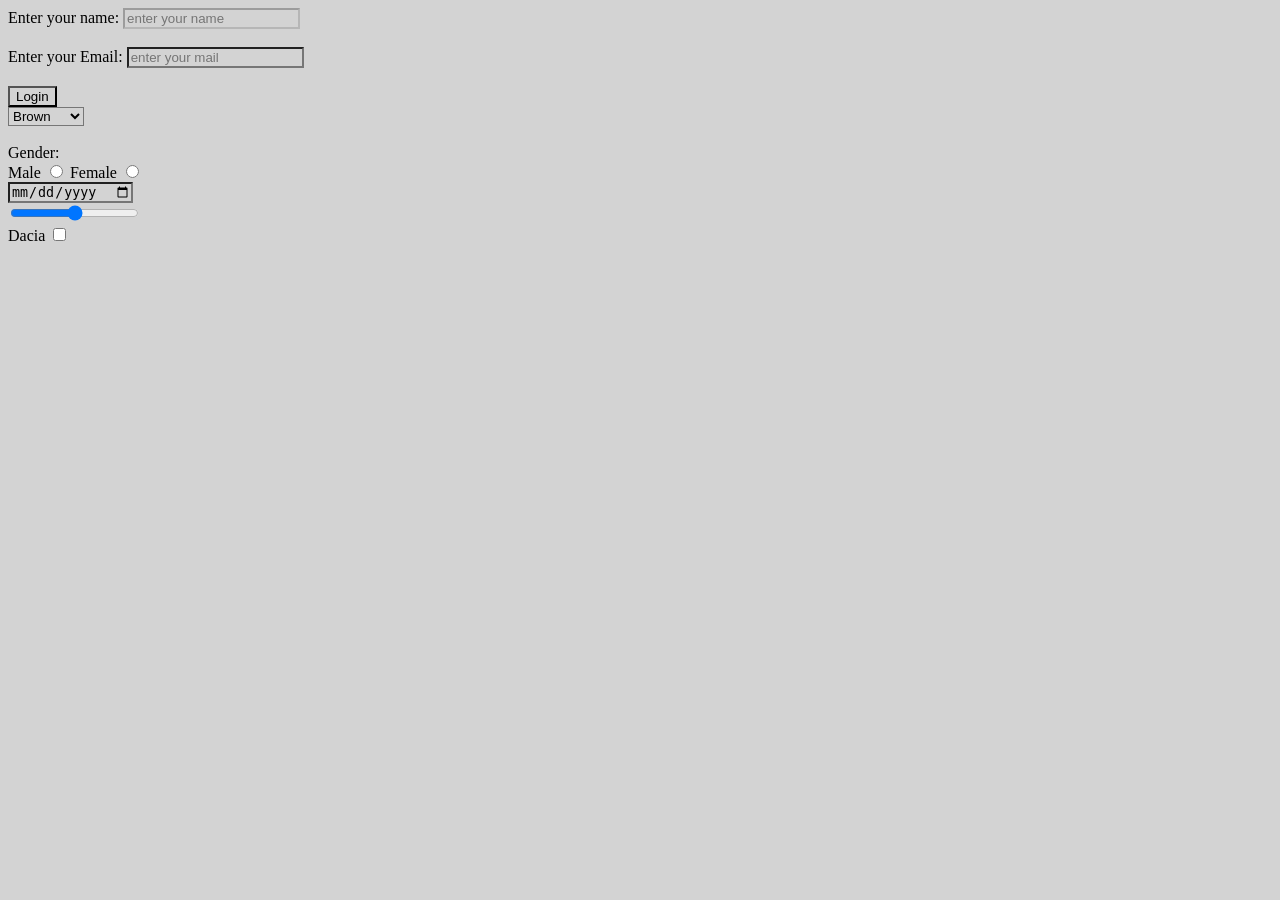
<file: index.html>
<!DOCTYPE html>
<html lang="en">
<head>
    <meta charset="UTF-8">
    <meta http-equiv="X-UA-Compatible" content="IE=edge">
    <meta name="viewport" content="width=device-width, initial-scale=1.0">
    <link rel="stylesheet" href="/CSS/style.css">
    <title>Form</title>
</head>
<body>
    <form action="">
        <div class="form-exemple">
            <label for="">Enter your name:</label>
            <input type="text" required value="" readonly disabled minlength="" placeholder="enter your name">
        </div><br>

        <div class="form-exemple">
            <label for="">Enter your Email:</label>
            <input type="email" placeholder="enter your mail">
        </div><br>

        <div class="submit">
            <input type="submit" value="Login">
        </div>
    </form>
    <select>
        <optgroup label="Dark Colors">
            <option>Brown</option>
            <option>Black</option>
            <option>Purple</option>
        </optgroup>
        <optgroup label="Light Colors">
            <option>Yellow</option>
            <option>White</option>
            <option>Pink</option>
        </optgroup>
    </select>

    <div class="gender"><br>
        <label for="gender">Gender:</label><br>
        <label>Male</label>
        <input type="radio" name="gender">
        <label>Female</label>
        <input type="radio" name="gender">
    </div>

    <div class="date">
        <label for="Date"></label>
        <input type="date">
    </div>
    <div class="range">
        <input type="range">
    </div>

    <div class="checkbox">
        <label for="">Dacia</label>
        <input type="checkbox" name="car">
    </div>
</body>
</html>
</file>
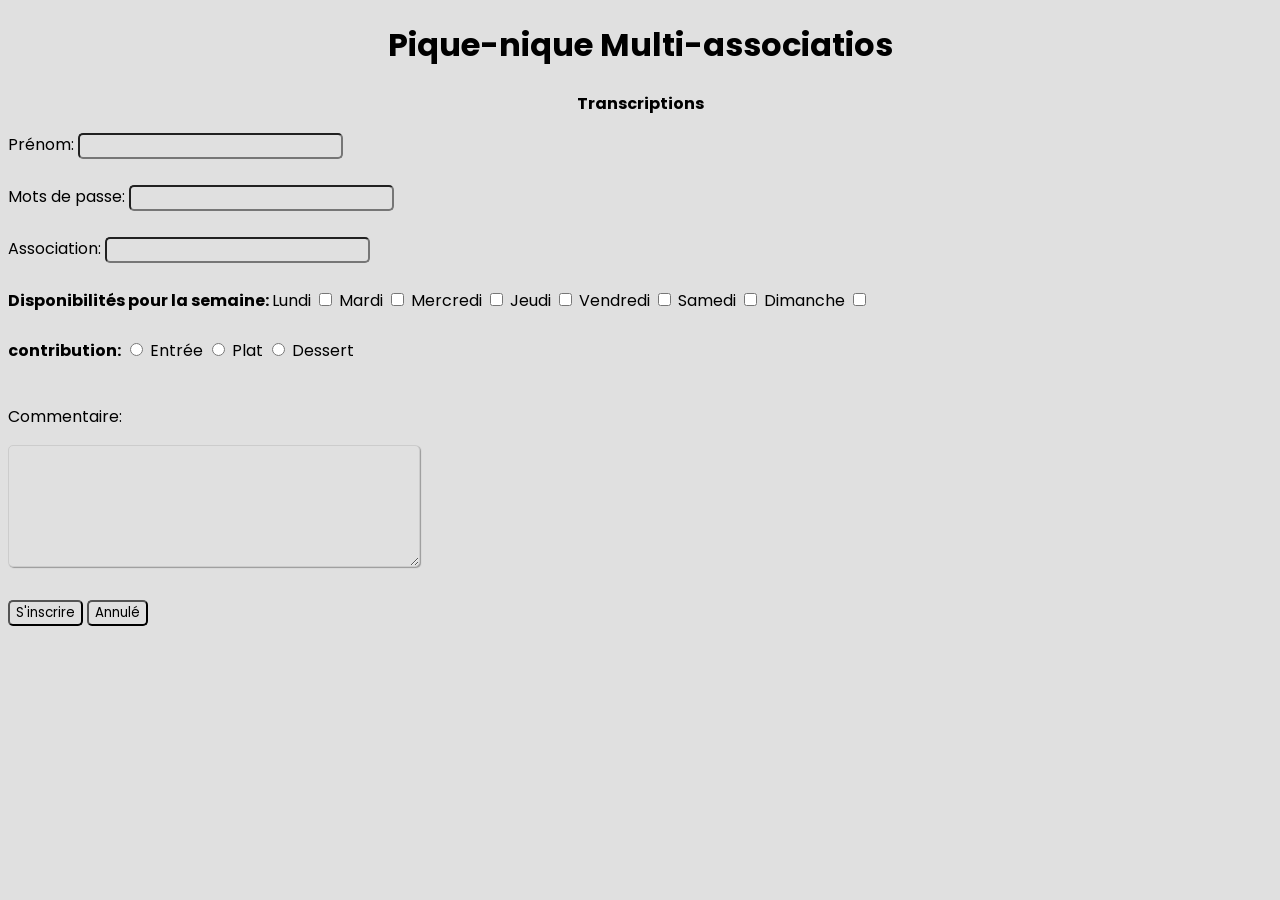
<file: form.html>
<!DOCTYPE html>
<html lang="en">
<head>
    <meta charset="UTF-8">
    <meta http-equiv="X-UA-Compatible" content="IE=edge">
    <meta name="viewport" content="width=device-width, initial-scale=1.0">
    <link rel="stylesheet" href="/CSS/form.css">
    <link rel="preconnect" href="https://fonts.googleapis.com">
    <link rel="preconnect" href="https://fonts.gstatic.com" crossorigin>
    <link href="https://fonts.googleapis.com/css2?family=Poppins:ital,wght@0,200;0,300;0,400;0,500;0,700;1,500&family=Roboto:wght@300;400;500;700&family=Work+Sans:wght@200;300;400;500;600;700;800&display=swap" rel="stylesheet">
    <title>Document</title>
</head>
<body>
    <header>
        <div class="titre">
            <h1>Pique-nique Multi-associatios</h1>
            <p><strong>Transcriptions</strong></p>
        </div>
    </header>
    <form action="">
        <div class="prenom">
            <label for="">Prénom:</label>
            <input type="text" required>
        </div><br>
        <div class="Motsdepasse">
            <label for="">Mots de passe:</label>
            <input type="password" required>
        </div><br>
        <div class="association">
            <label for="">Association:</label>
            <input type="text">
        </div><br>
        <div class="semaine">
            <label for=""><strong>Disponibilités pour la semaine: </strong></label>
            <label for="">Lundi</label>
            <input type="checkbox">
            <label for="">Mardi</label>
            <input type="checkbox">
            <label for="">Mercredi</label>
            <input type="checkbox">
            <label for="">Jeudi</label>
            <input type="checkbox">
            <label for="">Vendredi</label>
            <input type="checkbox">
            <label for="">Samedi</label>
            <input type="checkbox">
            <label for="">Dimanche</label>
            <input type="checkbox">   
        </div><br>
        <div class="contribution">
            <label for=""><strong>contribution:</strong></label>
            <input type="radio">
            <label for="">Entrée</label>
            <input type="radio">
            <label for="">Plat</label>
            <input type="radio">
            <label for="">Dessert</label>
        </div><br>
        <div class="commentaire">
            <!-- <label for="story"><strong>Commentaires: </strong></label> -->
            <p>Commentaire:</p>
            <textarea id="story" name="story"
                      rows="5" cols="33">
            </textarea>
        </div><br>
        <div class="submit">
            <input type="submit" value="S'inscrire">
            <input type="submit" value="Annulé">  
        </div>
    </form>
</body>
</html>
</file>
<file: CSS/style.css>
* {
    background-color: rgb(211, 211, 211);
}
</file>
<file: CSS/form.css>
* {
    background-color: rgb(224, 224, 224);
    font-family: 'Poppins', sans-serif;
}
header .titre {
    text-align: center;
}
input {
    border-radius: 5px;
}

textarea {
    padding: 10px;
    max-width: 100%;
    line-height: 1.5;
    border-radius: 5px;
    border: 1px solid #ccc;
    box-shadow: 1px 1px 1px #999;
}
</file>
